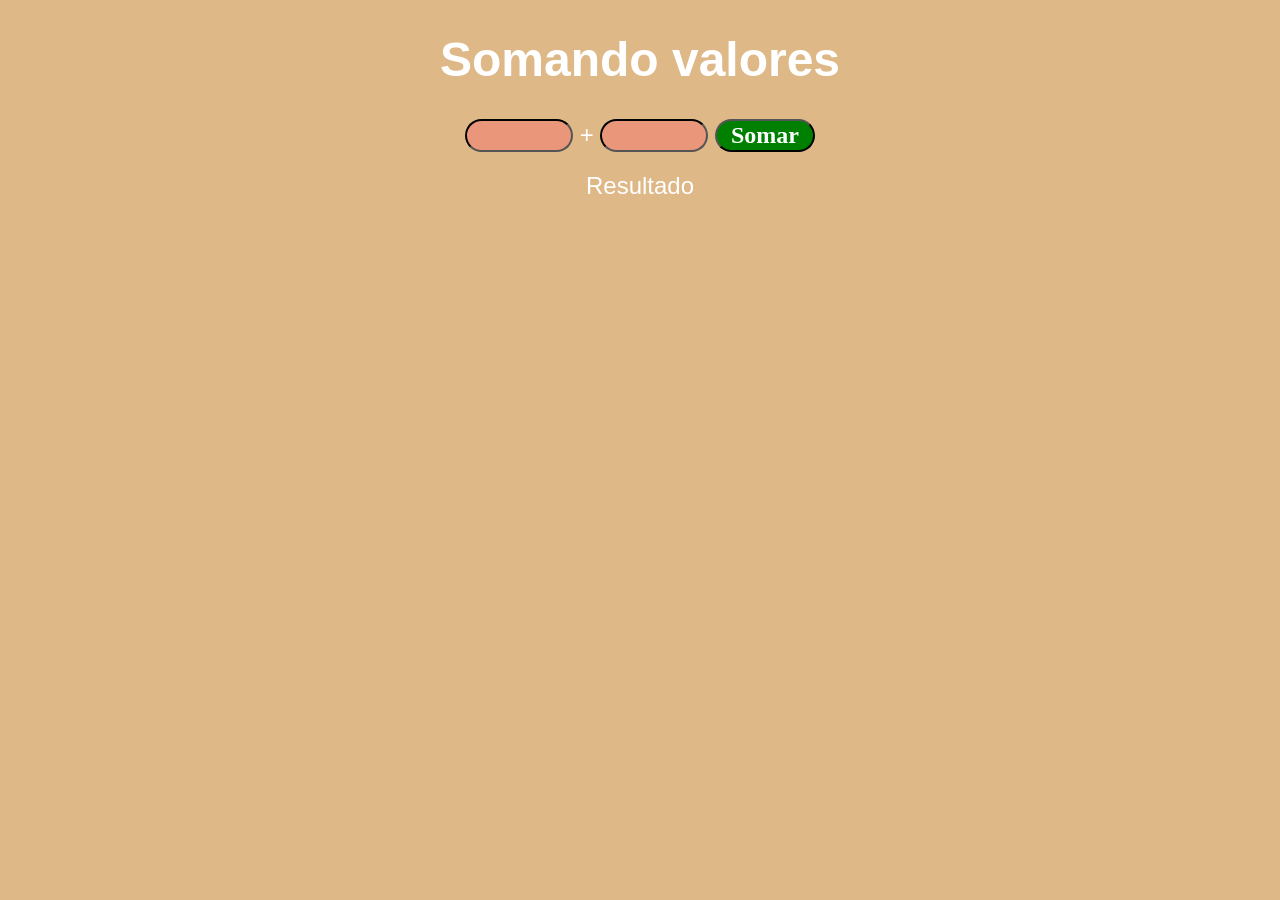
<file: ex07/arq02/index.html>
<!DOCTYPE html>
<html lang="pt-br">
<head>
    <meta charset="UTF-8">
    <meta name="viewport" content="width=device-width, initial-scale=1.0">
    <title>Somando numeros</title>
    <link rel="stylesheet" href="style.css">
</head>
<body>
    <h1>Somando valores</h1>
    <input type="number" name="txtn1" id="txtn1">
    +
    <input type="number" name="txtn2" id="txtn2">
    <input type="button" value="Somar" onclick="somar()" id="botao">
    <div id="res">Resultado</div>

    <script src="scrip.js"></script>
</body>
</html>
</file>
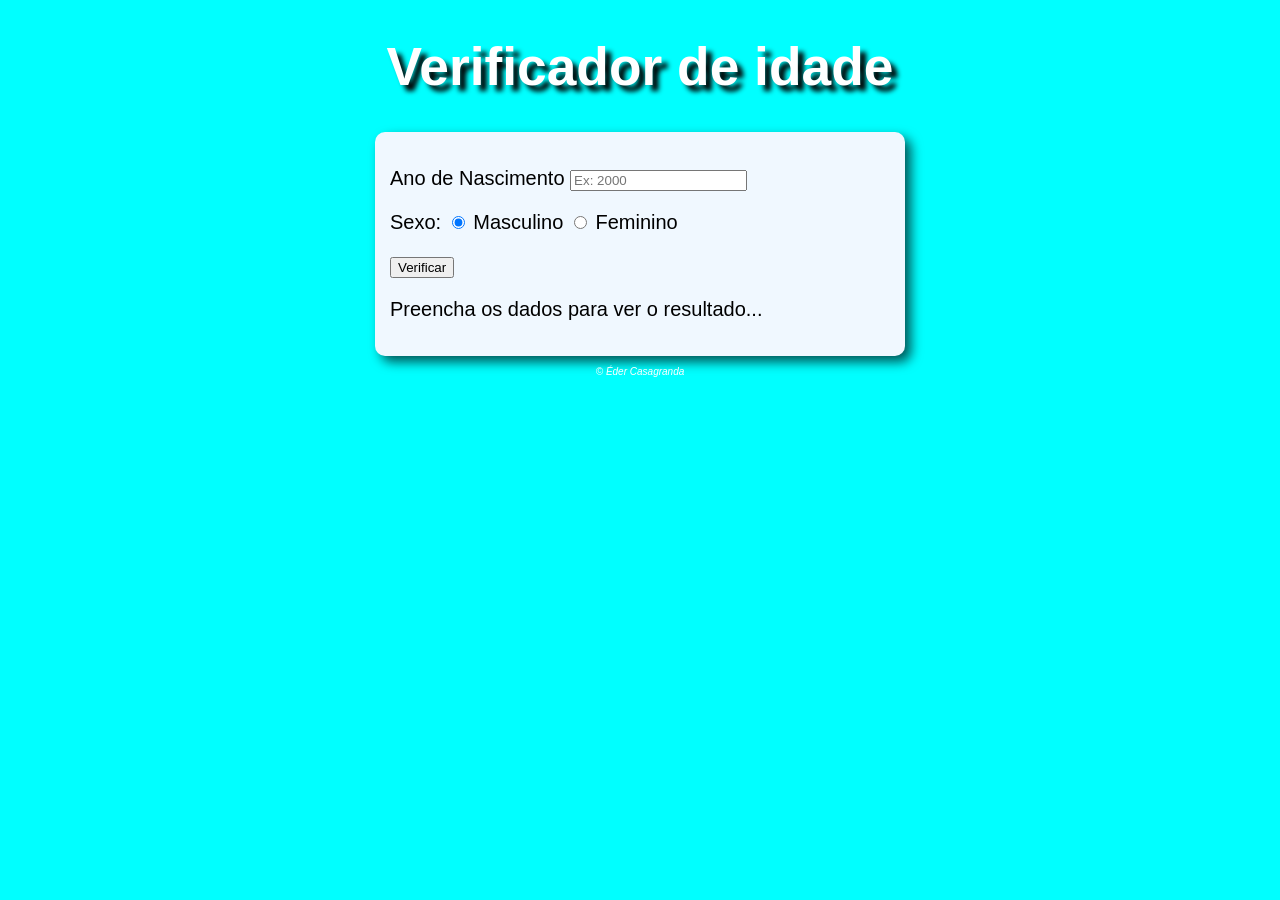
<file: EXERCICIOS/dataNascimento/index.html>
<!DOCTYPE html>
<html lang="pt-br">

<head>
    <meta charset="UTF-8">
    <meta name="viewport" content="width=device-width, initial-scale=1.0">
    <title>Modelo de pagina</title>
    <link rel="stylesheet" href="style.css">
</head>

<body>
    <header>
        <h1>Verificador de idade</h1>
    </header>
    <section>
        <div>
            <p>
                Ano de Nascimento <input type="number" name="nascano" id="nasc" placeholder="Ex: 2000" min="0">
            </p>
            <p>Sexo:
                <input type="radio" name="sexo" id="masc" checked>
                <label for="masc">Masculino</label>
                <input type="radio" name="sexo" id="fem">
                <label for="fem">Feminino</label>
            </p>
            <p>
                <input type="button" value="Verificar" id="btn" onclick="verificar()">
            </p>
        </div>
        <div id="res">
            <p>
                Preencha os dados para ver o resultado...
            </p>
        </div>
    </section>
    <footer>
        <p>&copy; Éder Casagranda</p>
    </footer>

    <script src="script.js"></script>
</body>

</html>
</file>
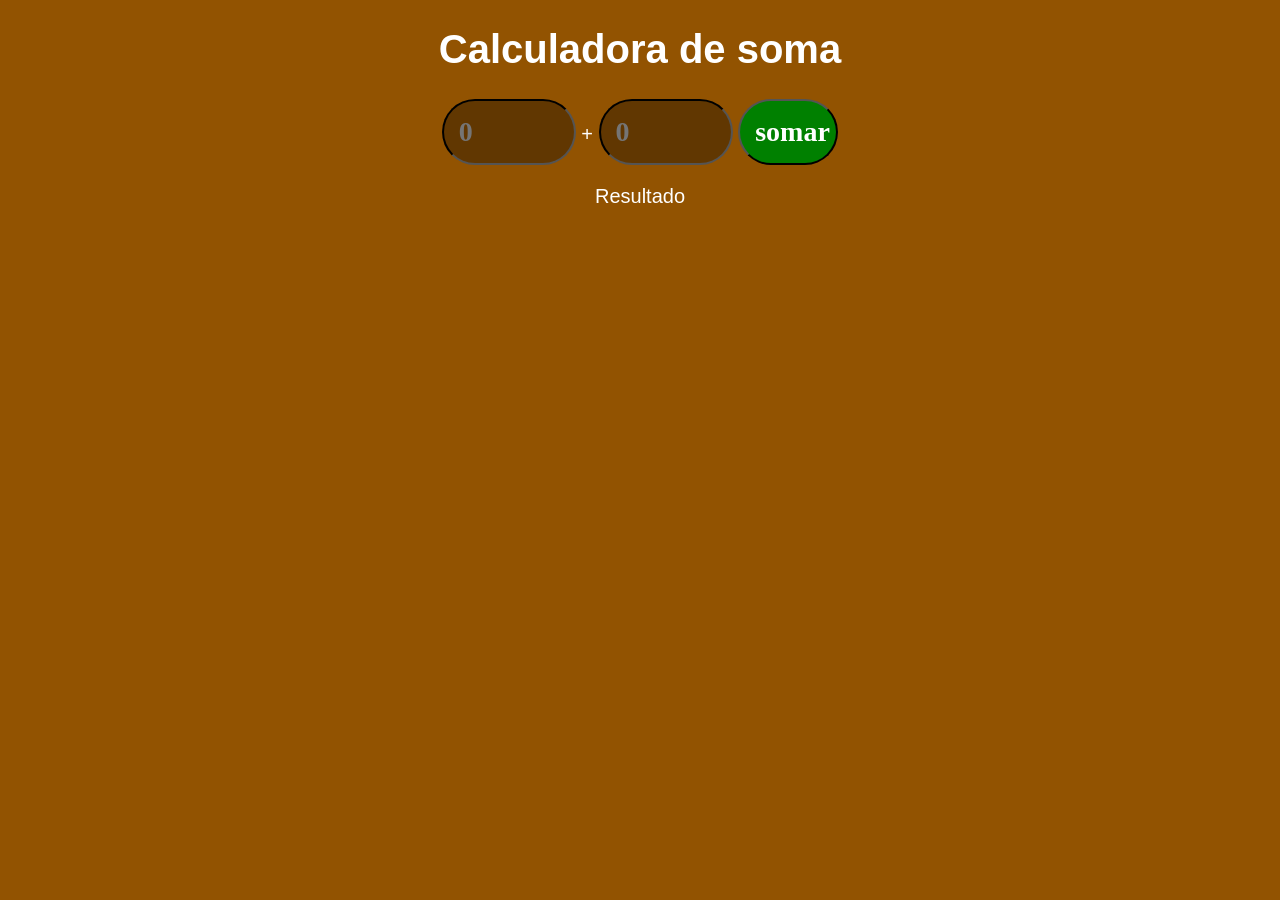
<file: PRATICAS/pratica02/index.html>
<!DOCTYPE html>
<html lang="pt-br">
<head>
    <meta charset="UTF-8">
    <meta name="viewport" content="width=device-width, initial-scale=1.0">
    <title>Somando valores</title>
    <link rel="stylesheet" href="style.css">
</head>
<body>
    <h1>Calculadora de soma</h1>
    <input type="number" placeholder="0" name="numero1" id="n1">
    +
    <input type="number" placeholder="0" name="numero2" id="n2">
    <input type="button" value="somar" onclick="somar()" id="btn">
    <div id="res">Resultado</div>

    <script src="script.js"></script>
</body>
</html>
</file>
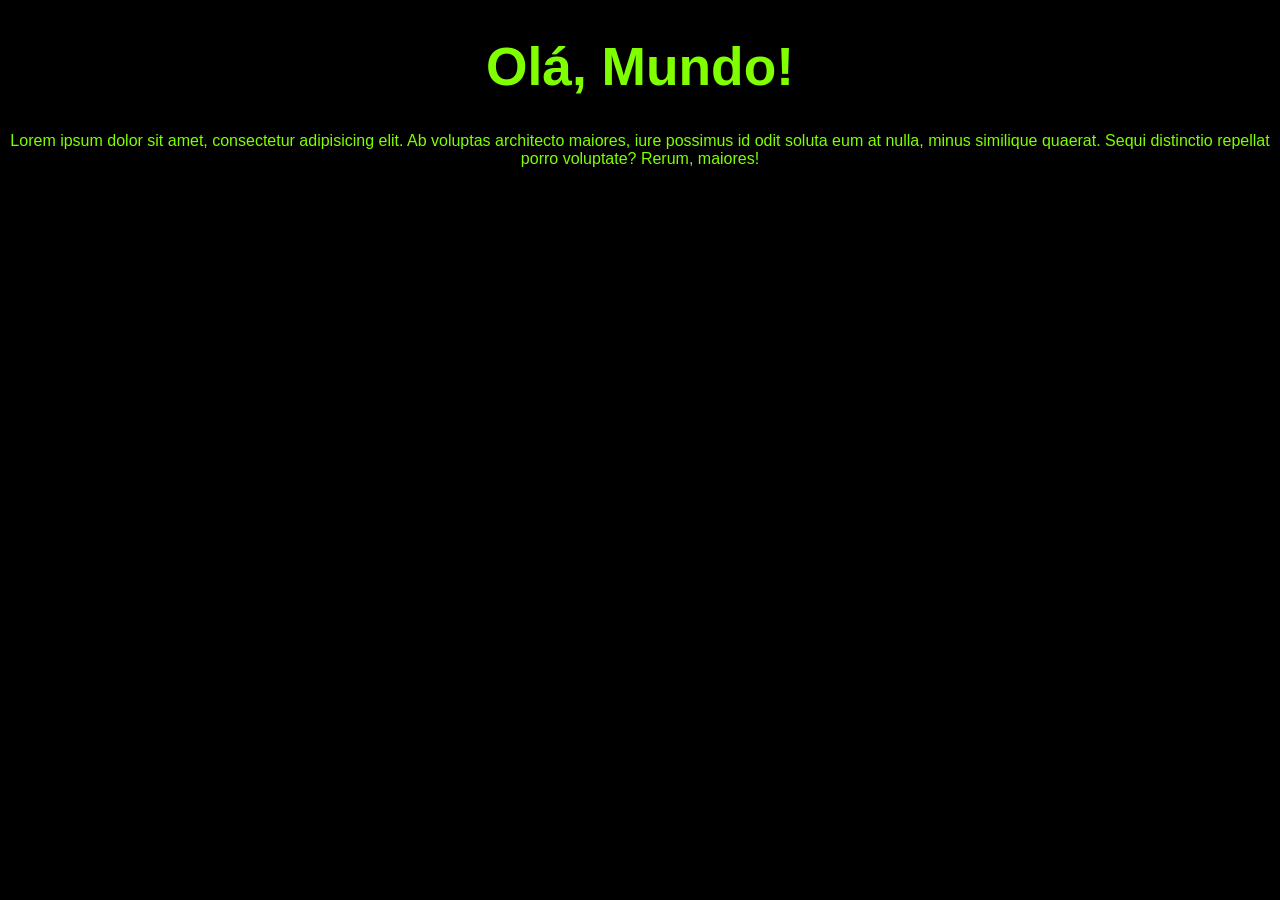
<file: aula04/ex001.html>
<!DOCTYPE html>
<html lang="pt-br">
<head>
    <meta charset="UTF-8">
    <meta name="viewport" content="width=device-width, initial-scale=1.0">
    <title>Meu primeiro programa</title>
    <link rel="stylesheet" href="style.css">
</head>
<body>
    <h1>Olá, Mundo!</h1>
    <p>Lorem ipsum dolor sit amet, consectetur adipisicing elit. Ab voluptas architecto maiores, iure possimus id odit soluta eum at nulla, minus similique quaerat. Sequi distinctio repellat porro voluptate? Rerum, maiores!</p>

    <script src="script.js"></script> 
</body>
</html>
</file>
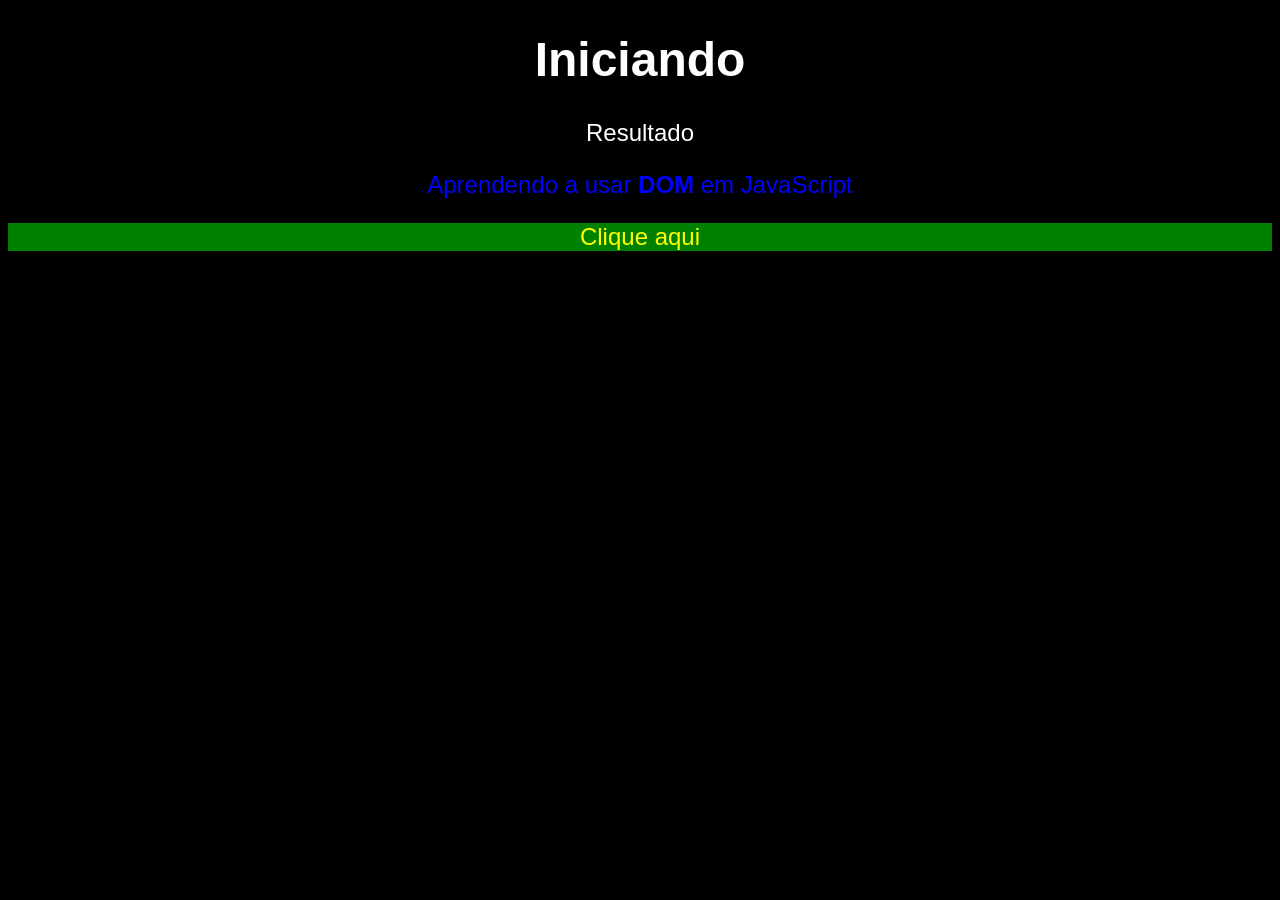
<file: aula06/ex004.html>
<!DOCTYPE html>
<html lang="pt-br">
<head>
    <meta charset="UTF-8">
    <meta name="viewport" content="width=device-width, initial-scale=1.0">
    <title>DOM primeiros passos</title>
    <link rel="stylesheet" href="style.css">
</head>
<body>
    <h1>Iniciando</h1>
    <p>Resultado</p>
    <p>Aprendendo a usar <strong>DOM</strong> em JavaScript</p>
    <div id="botao">Clique aqui</div>

    <script src="script.js"></script>
</body>
</html>
</file>
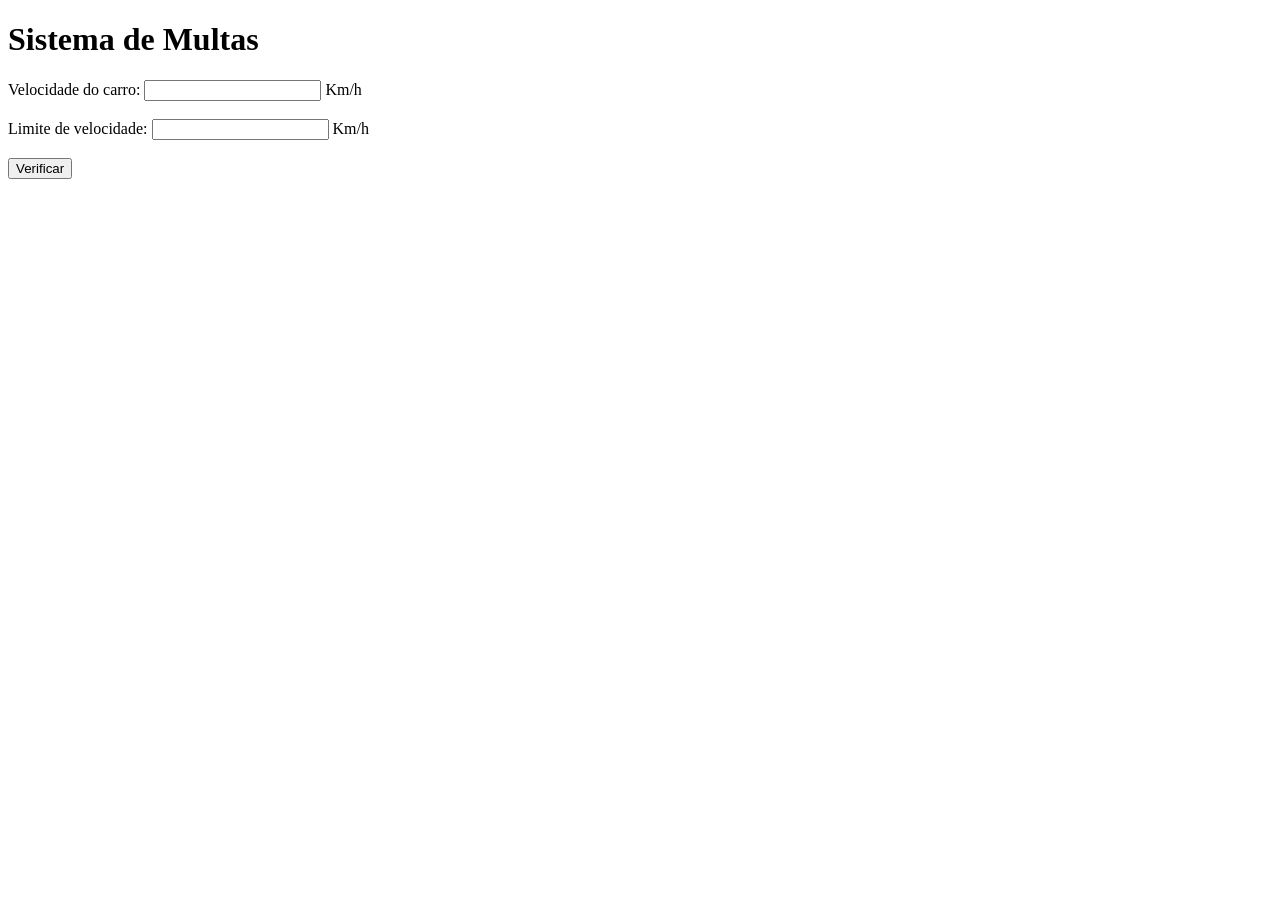
<file: aula07/ex008.html>
<!DOCTYPE html>
<html lang="pt-br">
<head>
    <meta charset="UTF-8">
    <meta name="viewport" content="width=device-width, initial-scale=1.0">
    <title>DETRAN</title>
</head>
<body>
    <h1>Sistema de Multas</h1>
    Velocidade do carro: <input type="number" name="txtvel" id="vel"> Km/h
    <br><br>
    Limite de velocidade: <input type="number" name="txtlim" id="lim"> Km/h
    <br><br>
    <input type="button" value="Verificar" onclick="calcular()">
    <br><br>
    <div id="res"></div>
    
    <script src="script.js"></script>
</body>
</html>
</file>
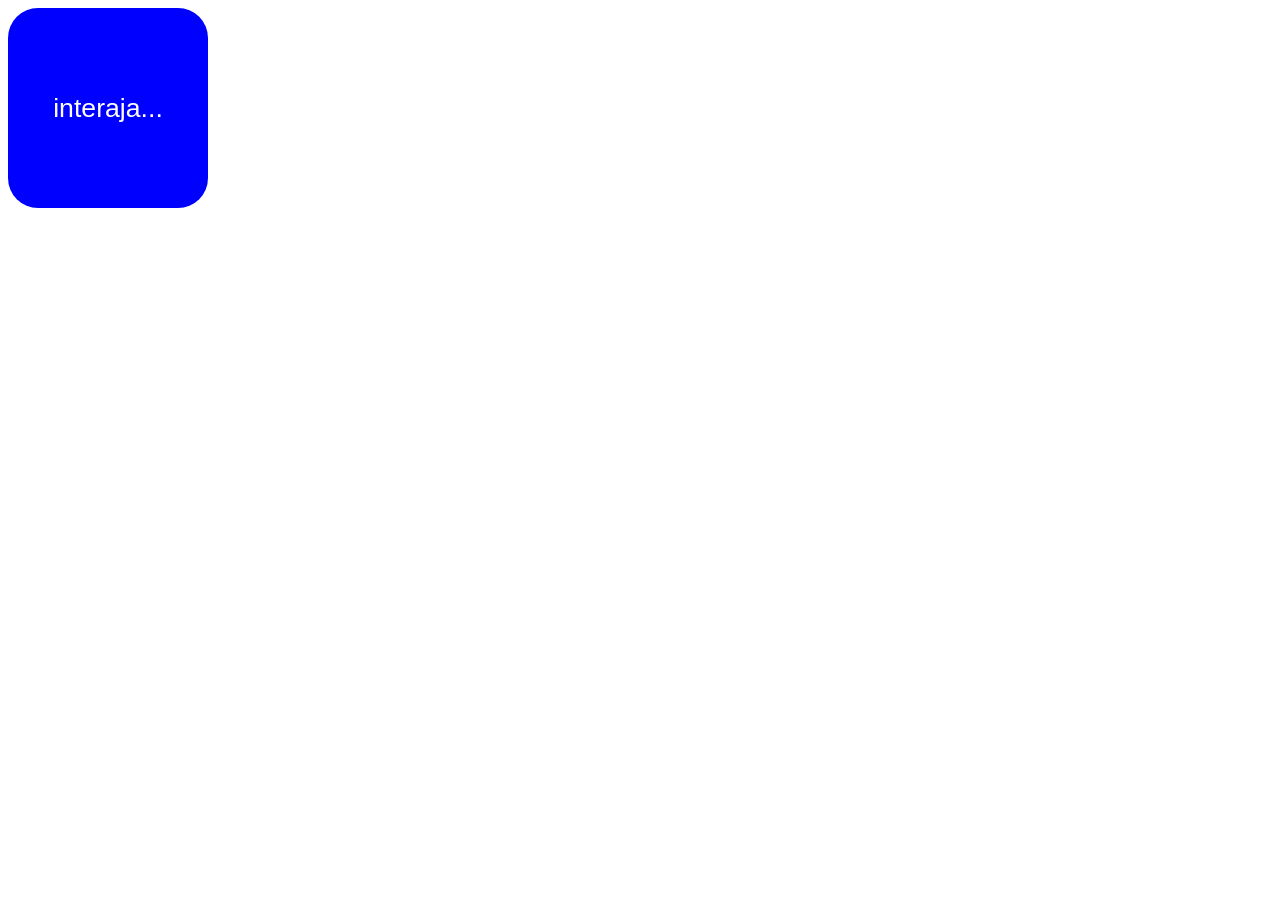
<file: ex07/arq01/ex005.html>
<!DOCTYPE html>
<html lang="pt-br">
<head>
    <meta charset="UTF-8">
    <meta name="viewport" content="width=device-width, initial-scale=1.0">
    <title>Eventos DOM</title>
    <link rel="stylesheet" href="style.css">
</head>
<body>
    
    <div id="teste">
        interaja...
    </div>
    <script src="script.js"></script>
</body>
</html>
</file>
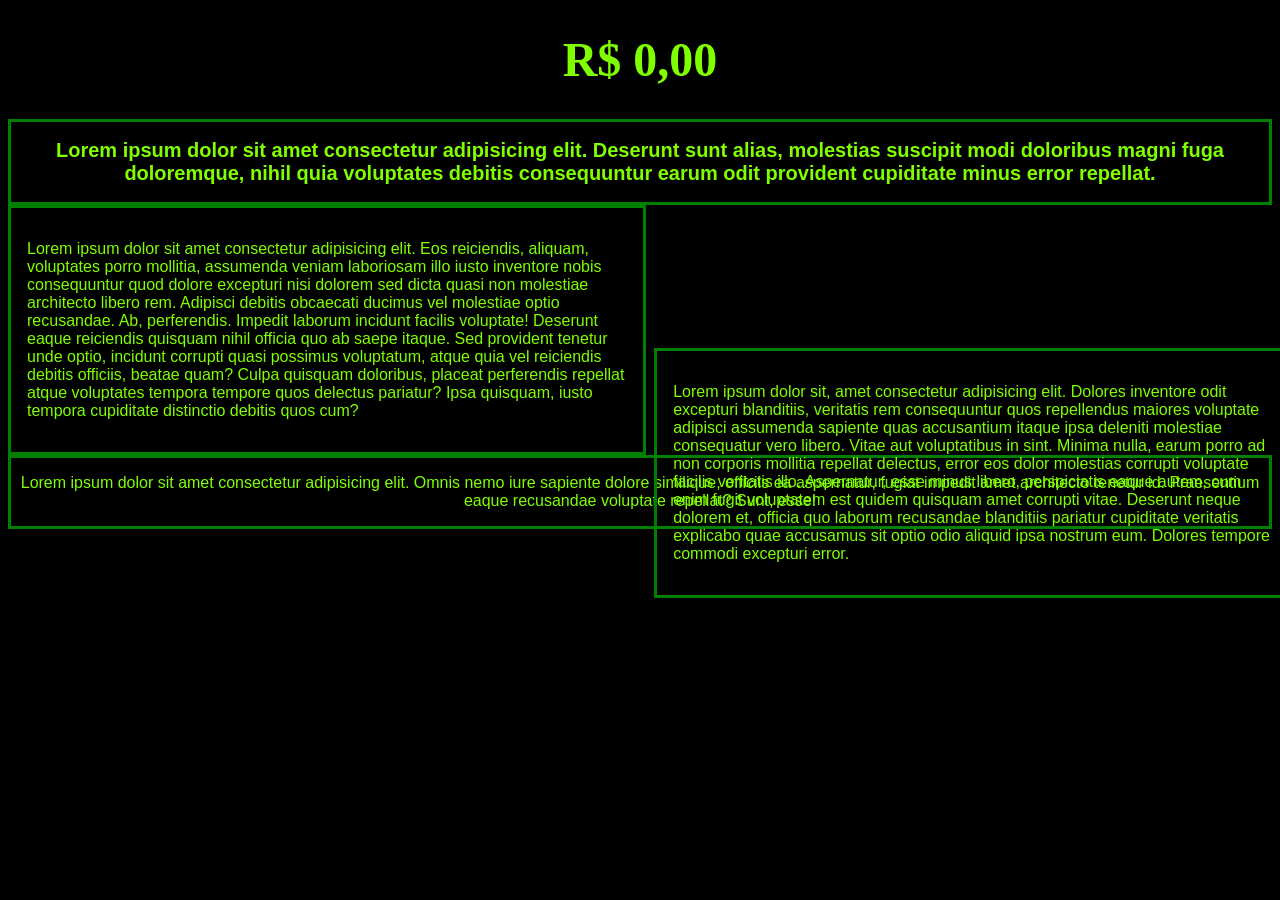
<file: PRATICAS/pratica01/pt001.html>
<!DOCTYPE html>
<html lang="en">
<head>
    <meta charset="UTF-8">
    <meta name="viewport" content="width=device-width, initial-scale=1.0">
    <title>Document</title>
    <link rel="stylesheet" href="style.css">
</head>
<body>
    <div class="titulo">
        <h1 id="resultado">
        </h1>
    </div>
    <div class="subtitulo">
        <h2>
            Lorem ipsum dolor sit amet consectetur adipisicing elit. Deserunt sunt alias, molestias suscipit modi doloribus magni fuga doloremque, nihil quia voluptates debitis consequuntur earum odit provident cupiditate minus error repellat.
        </h2>
    </div>
    <div class="bloco1">
        <p>Lorem ipsum dolor sit amet consectetur adipisicing elit. Eos reiciendis, aliquam, voluptates porro mollitia, assumenda veniam laboriosam illo iusto inventore nobis consequuntur quod dolore excepturi nisi dolorem sed dicta quasi non molestiae architecto libero rem. Adipisci debitis obcaecati ducimus vel molestiae optio recusandae. Ab, perferendis. Impedit laborum incidunt facilis voluptate! Deserunt eaque reiciendis quisquam nihil officia quo ab saepe itaque. Sed provident tenetur unde optio, incidunt corrupti quasi possimus voluptatum, atque quia vel reiciendis debitis officiis, beatae quam? Culpa quisquam doloribus, placeat perferendis repellat atque voluptates tempora tempore quos delectus pariatur? Ipsa quisquam, iusto tempora cupiditate distinctio debitis quos cum?</p>
    </div>
    <div class="bloco2">
        <p>Lorem ipsum dolor sit, amet consectetur adipisicing elit. Dolores inventore odit excepturi blanditiis, veritatis rem consequuntur quos repellendus maiores voluptate adipisci assumenda sapiente quas accusantium itaque ipsa deleniti molestiae consequatur vero libero. Vitae aut voluptatibus in sint. Minima nulla, earum porro ad non corporis mollitia repellat delectus, error eos dolor molestias corrupti voluptate facilis veritatis illo. Aspernatur, esse minus libero, perspiciatis eaque autem, cum enim fugit voluptatem est quidem quisquam amet corrupti vitae. Deserunt neque dolorem et, officia quo laborum recusandae blanditiis pariatur cupiditate veritatis explicabo quae accusamus sit optio odio aliquid ipsa nostrum eum. Dolores tempore commodi excepturi error.</p>
    </div>
    <div class="bloco3">
        <p>Lorem ipsum dolor sit amet consectetur adipisicing elit. Omnis nemo iure sapiente dolore similique, officiis ea aspernatur, fugiat impedit amet architecto tenetur id. Praesentium eaque recusandae voluptate repellat? Sunt, esse!</p>
    </div>
    <script src="script.js"></script>
</body>
</html>
</file>
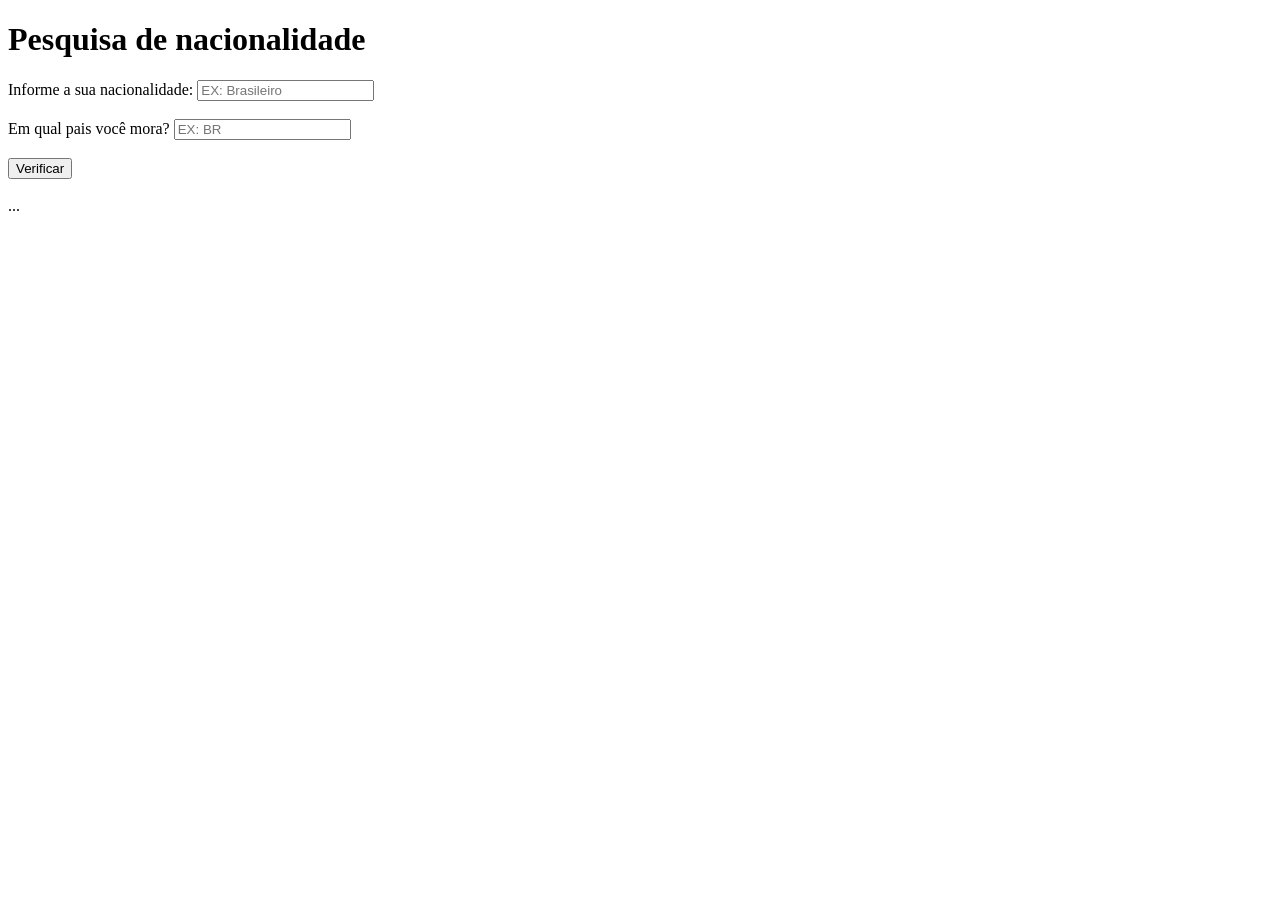
<file: PRATICAS/pratica03/idex.html>
<!DOCTYPE html>
<html lang="pt-br">
<head>
    <meta charset="UTF-8">
    <meta name="viewport" content="width=device-width, initial-scale=1.0">
    <title>Nacionalidade</title>
</head>
<body>
    <h1>Pesquisa de nacionalidade</h1>
    Informe a sua nacionalidade: <input type="text" name="txtnac" id="nac" placeholder="EX: Brasileiro">
    <br><br>
    Em qual pais você mora? <input type="text" name="txtpai" id="pais" placeholder="EX: BR">
    <br><br>
    <input type="button" value="Verificar" onclick="nacionalidade()">
    <br><br>
    <div id="res">...</div>

    <script src="script.js"></script>
</body>
</html>
</file>
<file: ex07/arq02/style.css>
body{
    font: normal 18pt Arial;
    text-align: center;
    background:burlywood;
    color: white;
    border-bottom: 20px;
}
input{
    text-align: center;
    font: bolder 18pt italic;
    width: 100px;
    color: white;
    background: darksalmon;
    border-radius: 20px;
    border-color: rgb(0, 0, 0);
    
}

#res{
    margin-top: 20px;
}
</file>
<file: EXERCICIOS/dataNascimento/style.css>
body{
    background-color: aqua;
    text-align: center;
    color: white;
    font: normal 15pt Arial;
}
header{
    font: normal 20pt Arial;
    text-shadow: 6px 6px 5px #000;
}

section{
    background-color: aliceblue;
    border-radius: 10px;
    padding: 15px;
    width: 500px;
    color: black;
    margin: auto;
    text-align:left;
    box-shadow: 6px 6px 12px rgba(0, 0, 0, 0.664);
}

footer{
    color: white;
    font: italic 10px arial;
}
</file>
<file: PRATICAS/pratica02/style.css>
body{
    font: normal 20px Arial;
    text-align: center;
    background: #925301;
    color: white;
}

input{
    background: #613701;
    color: white;
    font: bolder 28px italic;
    width: 100px;
    border-radius: 50px;
    border-color: rgb(0, 0, 0);
    border-width: 2px;
    padding: 15px;
}

#res{
    margin-top: 20px;
}
</file>
<file: aula04/style.css>
body{
    background-color:black;
    color: antiquewhite;
    font: normal 20pt arial;
}
h1{
    color: chartreuse;
    text-align: center;
}
p{
    color:chartreuse;
    font: caption;
    text-align: center;
}
</file>
<file: aula06/style.css>
body{
    background: rgb(68, 125, 199);
    color: white;
    font: normal 18pt Arial;
    text-align: center;
}
</file>
<file: ex07/arq01/style.css>
#teste{
    font: normal 20pt Arial; 
    background: blue;
    text-align: center;
    color:white;
    width: 200px;
    height: 200px;
    line-height: 200px;
    border-radius: 30px;
}
</file>
<file: PRATICAS/pratica01/style.css>
body{
    background-color: black;
}

.titulo{
    text-align: center;
    color: chartreuse;
    font: normal 18pt verdana;
}
.subtitulo{
    text-align: center;
    color: chartreuse;
    font: normal 10pt Arial;
    border: 3px solid green;
    text-align: center;
}

.bloco1{
    color: chartreuse;
    text-align: left;
    padding: 16px;
    width: 600px;
    left: 16px;
    font: normal 12pt Arial;
    border: 3px solid green;
}

.bloco2{
    color: chartreuse;
    text-align: left;
    padding: 16px;
    width: 600px;
    left: 16px;
    font: normal 12pt Arial;
    position: absolute;
    border: 3px solid green;
    top: 52.5%;
    left: 76.03%;
    transform: translate(-50%, -50%);
}

.bloco3{
    text-align: center;
    color: chartreuse;
    font: normal 12pt Arial;
    border: 3px solid green;
    text-align: center;
}
</file>
